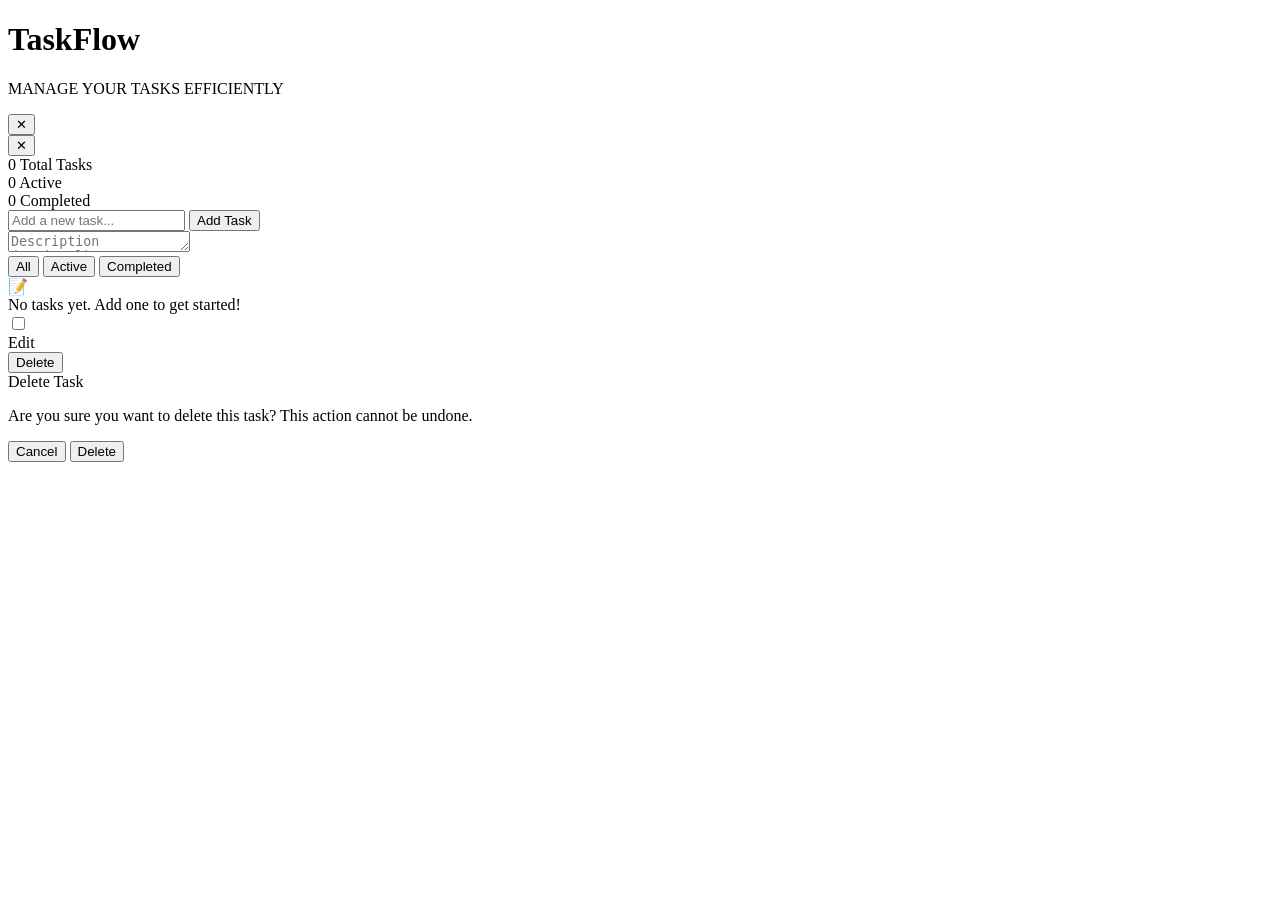
<file: src/main/resources/templates/index.html>
<!DOCTYPE html>
<html lang="en" xmlns:th="http://www.thymeleaf.org">
<head>
  <meta charset="UTF-8"/>
  <meta name="viewport" content="width=device-width, initial-scale=1.0"/>
  <title>TaskFlow - To-Do Application</title>
  <link rel="stylesheet" th:href="@{/css/style.css}"/>
</head>
<body>
<div class="app-loader" id="appLoader"><div class="spinner"></div></div>

<div class="container">

  <header>
    <h1>TaskFlow</h1>
    <p class="tagline">MANAGE YOUR TASKS EFFICIENTLY</p>
  </header>

  <div th:if="${message}" class="alert alert-success">
    <span th:text="${message}"></span>
    <button type="button" class="btn-close" onclick="this.parentElement.remove()">✕</button>
  </div>
  <div th:if="${error}" class="alert alert-danger">
    <span th:text="${error}"></span>
    <button type="button" class="btn-close" onclick="this.parentElement.remove()">✕</button>
  </div>

  <div class="stats">
    <div class="stat-card">
      <span class="stat-number" th:text="${tasks.size()}">0</span>
      <span class="stat-label">Total Tasks</span>
    </div>
    <div class="stat-card">
      <span class="stat-number" th:text="${tasks.?[!completed].size()}">0</span>
      <span class="stat-label">Active</span>
    </div>
    <div class="stat-card">
      <span class="stat-number" th:text="${tasks.?[completed].size()}">0</span>
      <span class="stat-label">Completed</span>
    </div>
  </div>

  <form th:action="@{/tasks}" method="post" th:object="${newTask}">
    <div class="input-section">
      <div class="input-row">
        <input type="text" id="taskInput" placeholder="Add a new task..." autocomplete="off"
               th:field="*{title}" required maxlength="255"/>
        <button type="submit" class="btn-add">Add Task</button>
      </div>
      <textarea id="taskDescription" placeholder="Description (optional)" rows="1"
                th:field="*{description}" maxlength="2000"></textarea>
    </div>
  </form>

  <div class="filters">
    <button type="button" class="filter-btn active" data-filter="all">All</button>
    <button type="button" class="filter-btn" data-filter="active">Active</button>
    <button type="button" class="filter-btn" data-filter="completed">Completed</button>
  </div>

  <div class="tasks-container" id="tasksContainer">

    <div th:if="${tasks.empty}" class="empty-state">
      <div class="empty-state-icon">📝</div>
      <div class="empty-state-text">No tasks yet. Add one to get started!</div>
    </div>

    <div th:each="task : ${tasks}" class="task-item" th:classappend="${task.completed} ? ' completed' : ''"
         th:data-completed="${task.completed}">

      <form th:action="@{/tasks/{id}(id=${task.id})}" method="post" style="display: contents;">
        <input type="hidden" name="title" th:value="${task.title}"/>
        <input type="hidden" name="description" th:value="${task.description}"/>
        <input type="hidden" name="completed" th:value="${!task.completed}"/>
        <input type="checkbox" class="task-checkbox" aria-label="Mark task as completed"
               th:checked="${task.completed}" onchange="this.form.requestSubmit()"/>
      </form>

      <div class="task-content">
        <div class="task-text" th:text="${task.title}"></div>
        <div th:if="${task.description != null and !task.description.isEmpty()}"
             class="task-desc" th:text="${task.description}"></div>
      </div>

      <div class="task-actions">
        <a th:href="@{/tasks/{id}/edit(id=${task.id})}" class="btn-edit">Edit</a>
        <form th:action="@{/tasks/{id}/delete(id=${task.id})}" method="post" class="delete-form">
          <button type="submit" class="btn-delete">Delete</button>
        </form>
      </div>

    </div>

  </div>

</div>

<div class="modal-overlay" id="deleteModal">
  <div class="modal-content">
    <div class="modal-header">Delete Task</div>
    <p class="modal-body">Are you sure you want to delete this task? This action cannot be undone.</p>
    <div class="modal-actions">
      <button type="button" class="btn-cancel" id="deleteCancelBtn">Cancel</button>
      <button type="button" class="btn-danger" id="deleteConfirmBtn">Delete</button>
    </div>
  </div>
</div>

<script th:src="@{/js/app.js}"></script>
</body>
</html>
</file>
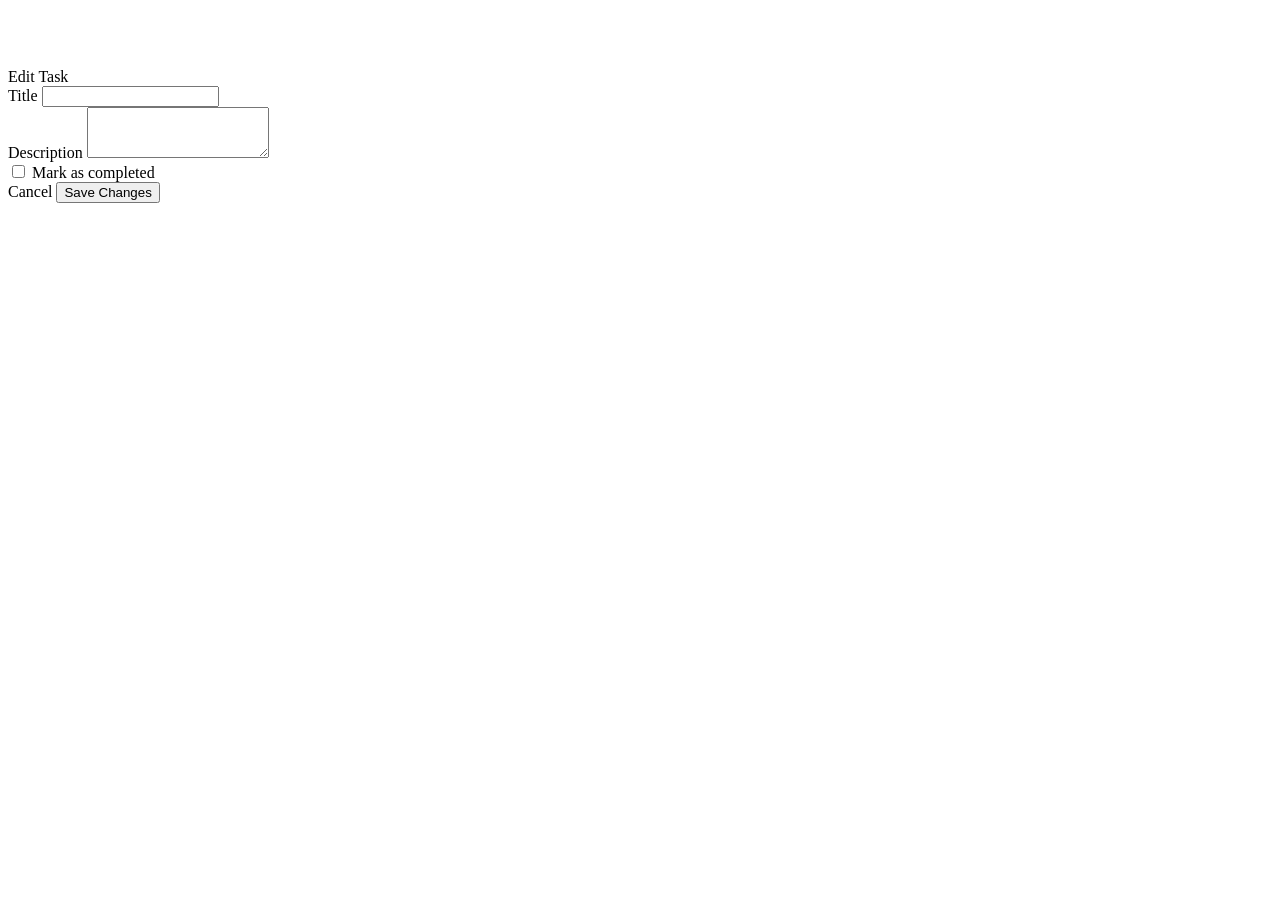
<file: src/main/resources/templates/edit.html>
<!DOCTYPE html>
<html lang="en" xmlns:th="http://www.thymeleaf.org">
<head>
  <meta charset="UTF-8"/>
  <meta name="viewport" content="width=device-width, initial-scale=1.0"/>
  <title>Edit Task - TaskFlow</title>
  <link rel="stylesheet" th:href="@{/css/style.css}"/>
</head>
<body>
<div class="app-loader" id="appLoader"><div class="spinner"></div></div>

<div class="container" style="max-width: 420px; padding-top: 60px;">

  <div class="modal-content">
    <div class="modal-header">Edit Task</div>

    <form th:action="@{/tasks/{id}(id=${id})}" method="post" th:object="${task}">
      <div class="field">
        <label for="title">Title</label>
        <input type="text" id="title" class="modal-input" th:field="*{title}" required maxlength="255"/>
      </div>
      <div class="field">
        <label for="description">Description</label>
        <textarea id="description" class="modal-input" th:field="*{description}" rows="3" maxlength="2000"></textarea>
      </div>
      <div class="checkbox-row">
        <input type="checkbox" th:field="*{completed}" id="completed"/>
        <label for="completed">Mark as completed</label>
      </div>
      <div class="modal-actions">
        <a th:href="@{/tasks}" class="btn-cancel">Cancel</a>
        <button type="submit" class="btn-save">Save Changes</button>
      </div>
    </form>
  </div>

</div>

<script th:src="@{/js/app.js}"></script>
</body>
</html>
</file>
